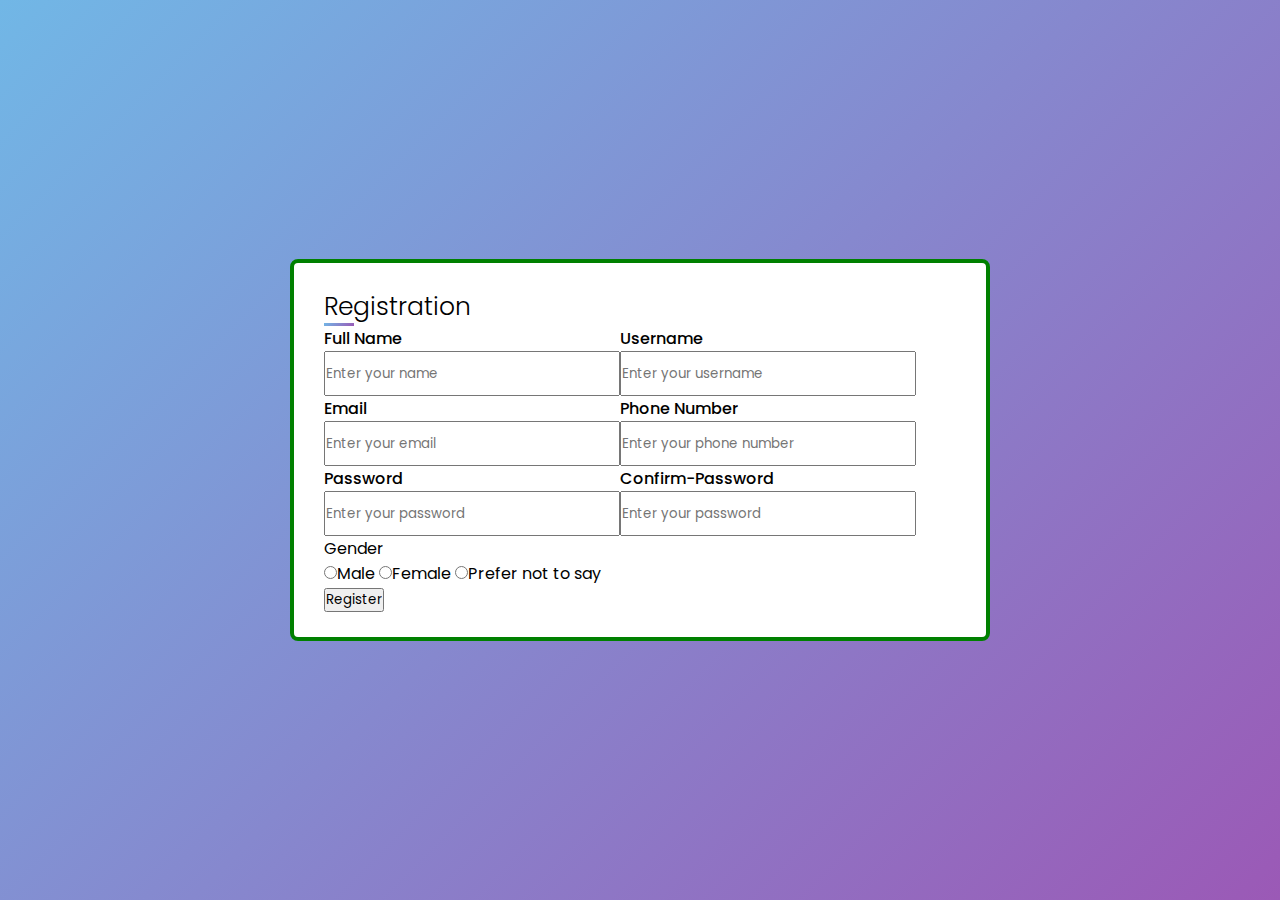
<file: register.html>
<!DOCTYPE html>
<html lang="en">

<head>
    <meta charset="UTF-8">
    <meta http-equiv="X-UA-Compatible" content="IE=edge">
    <meta name="viewport" content="width=device-width, initial-scale=1.0">
    <title>Login/Signup</title>
    <link rel="stylesheet" href="register.css">

</head>

<body>
    <div class="container">
        <div class="title">Registration</div>
        <form action="#">
            <div class="user-details">
                <div class="input-box">
                    <span class="details">Full Name</span>
                    <input type="text" placeholder="Enter your name" required>
                </div>
                <div class="input-box">
                    <span class="details">Username</span>
                    <input type="text" placeholder="Enter your username" required>
                </div>
                <div class="input-box">
                    <span class="details">Email</span>
                    <input type="text" placeholder="Enter your email" required>
                </div>
                <div class="input-box">
                    <span class="details">Phone Number</span>
                    <input type="text" placeholder="Enter your phone number" required>
                </div>
                <div class="input-box">
                    <span class="details">Password</span>
                    <input type="text" placeholder="Enter your password" required>
                </div>
                <div class="input-box">
                    <span class="details">Confirm-Password</span>
                    <input type="text" placeholder="Enter your password" required>
                </div>
                <div class="gender-details">
                    <span class="gender-title">Gender</span>
                    <div class="category">
                        <label for="">
                            <span class="dot one"></span>
                            <input type="radio" class="gender">Male</input>
                        </label>
                        <label for="">
                            <span class="dot one"></span>
                            <input type="radio" class="gender">Female</input>
                        </label>
                        <label for="">
                            <span class="dot one"></span>
                            <input type="radio" class="gender">Prefer not to say</input>
                        </label>
                    </div>
                </div>
            </div>
            <div class="button">
                <input type="submit" name="Register" value="Register">
            </div>
        </form>
    </div>
</body>

</html>
</file>
<file: register.css>
@import url('https://fonts.googleapis.com/css2?family=Poppins&display=swap');
*{
    margin: 0px;
    padding: 0px;
    box-sizing: border-box;
    font-family: 'Poppins', sans-serif;

}
body{
    display: flex;
    height: 100vh;
    justify-content: center;
    align-items: center;
    background: linear-gradient(135deg, #71b7e6, #9b59b6);
    padding: 10px; 

}
.container{
    max-width: 700px;
    width: 100%;
    background: white;
    padding: 25px 30px;
    border: 4px solid  green;
    border-radius: 8px; 
}
.container .title{
    font-size: 25px;
    font-weight: 300;
    position: relative;
}
.container .title::before{
    content: '';
    position: absolute;
    left: 0;
    bottom: 0;
    height: 3px;
    width: 30px;
    background: linear-gradient(135deg, #71b7e6, #9b59b6);
}
.container form .user-details{
    display: flex;
    flex-wrap: wrap;
}
form .user-details .input-box{
    width: calc(100% / 2 - 28px);
    width: calc(100% / 2 - 20px);

}
.user-details .input-box .details{
    font-weight: 500;
    margin-bottom: 5px;
}
.user-details .input-box input{
    height: 45px;
    width: 100%;

}
</file>
